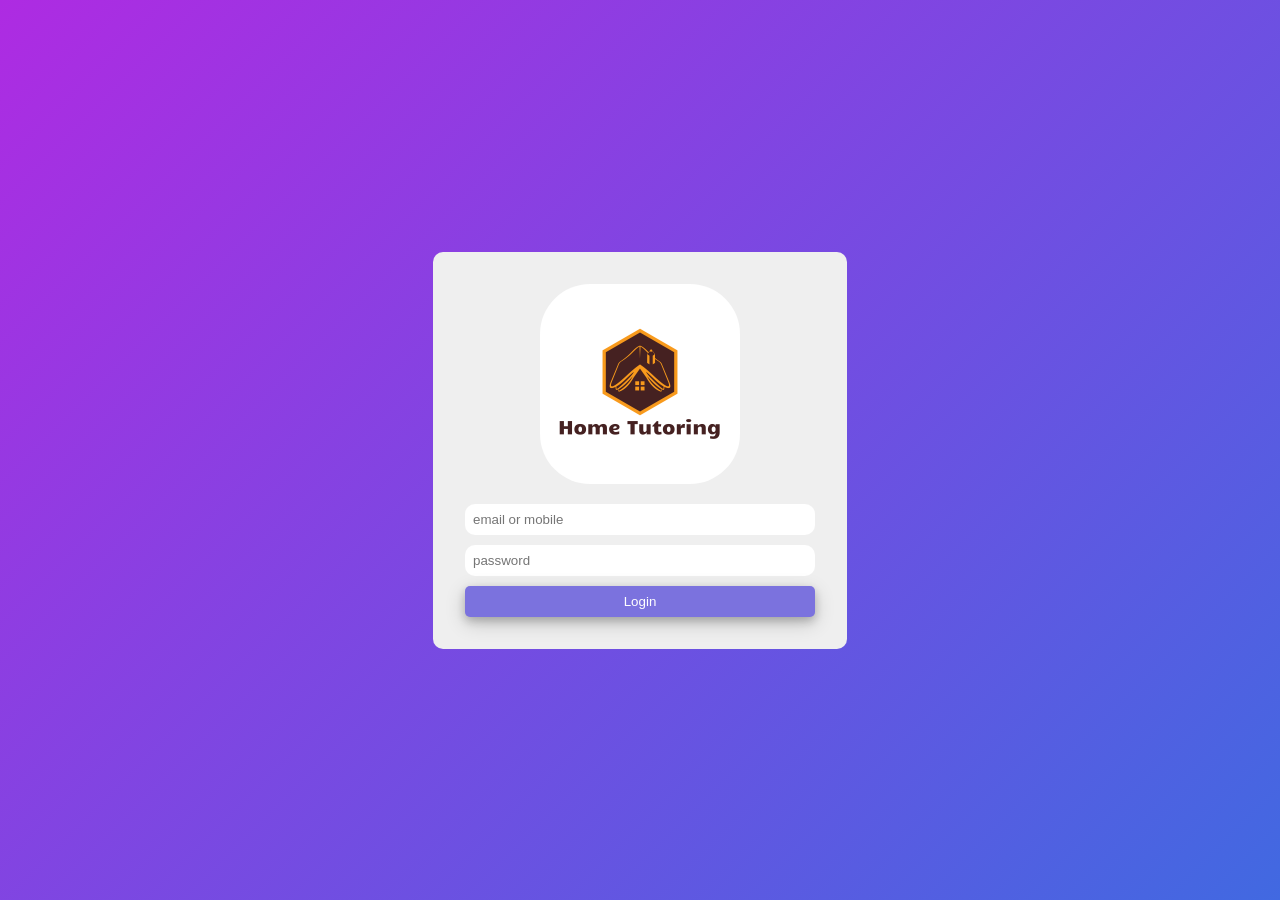
<file: index.html>
<!DOCTYPE html>
<html lang="en">
<head>
    <meta charset="UTF-8">
    <meta name="viewport" content="width=device-width, initial-scale=1.0">
    <title>Start your school journey here</title>
    <link rel="stylesheet" href="style.css">
</head>
<body>
    <div class="container">
        
        <div class="contain">
            <img src="./home-tutoring.png" class="logo" alt="">
            <form action="dashboard.html" id="login">
                <input type="email or mobile" placeholder="email or mobile" required/>
                <input type="password" placeholder="password" required/>
                <button type="submit">Login</button>
            </form>
        </div>
    </div>
</body>
</html>
</file>
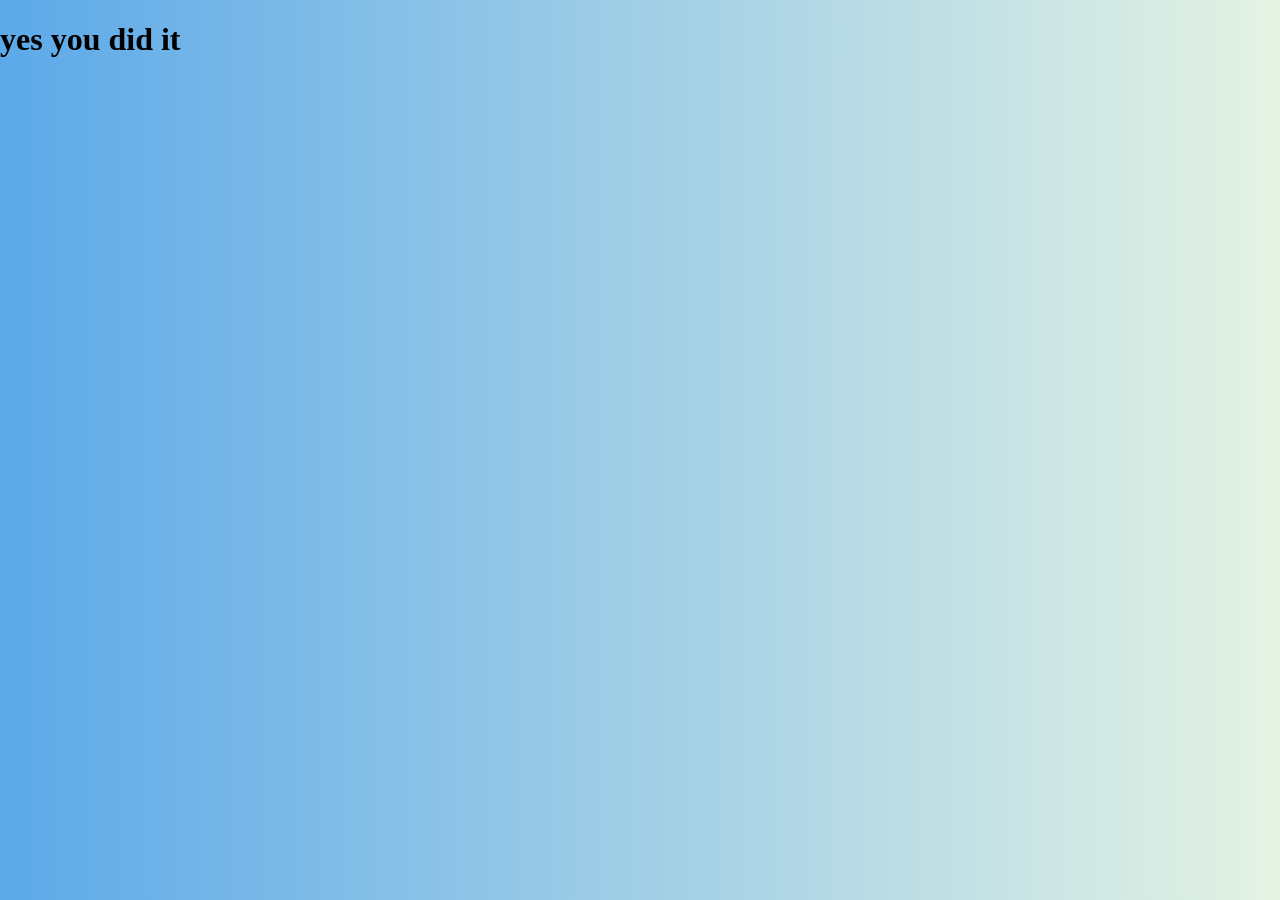
<file: dashboard.html>
<!DOCTYPE html>
<html lang="en">
<head>
    <meta charset="UTF-8">
    <meta name="viewport" content="width=device-width, initial-scale=1.0">
    <title>dashboard</title>
    <link rel="stylesheet" href="dashboard.css">
</head>
<body>
    <h1>yes you did it</h1>
</body>
</html>
</file>
<file: style.css>
html,body{
    margin: 0;
    padding: 0;
    height: 100%;
    font-family: Arial, Helvetica, sans-serif;
}
.container
{
    background: linear-gradient(135deg,#ae2be2,#4169e1);
    display: flex;
    justify-content: center;
    align-items: center;
    height: 100%;
}
.contain
{
   background-color: #efefef;
    text-align: center;
    padding: 2rem;
    max-width: 450px;
    min-width: 350px;
    
    border-radius: 10px;
    
}
form{
    display: flex;
    flex-direction: column;
    
}
input
{
    margin-bottom: 10px;
    padding: 0.5rem;
    border: none;
    border-radius: 10px;
}
button
{
    margin: 0;padding: 0.5rem;
    border-radius: 5px;
    border: none;
    cursor: pointer;
    box-shadow: 0 4px 8px 0 rgba(0,0,0,0.2),0 6px 20px 0 rgba(0,0,0,0.19);
    transition:background-color 0.3s ease;
    color:#fff;
    background-color: #7b72de;
}
button:hover
{
    background-color:#4169e1;
}
.logo
{
    margin-top: 0%;
    padding-top: 0%;
    height: 200px;
    border-radius: 50px;
    margin-bottom: 1rem;
}
</file>
<file: dashboard.css>
html,body
{
    background: linear-gradient(90deg,#5CA9E9,#E4F3E3);
    margin:0;
    padding: 0;
}
</file>
